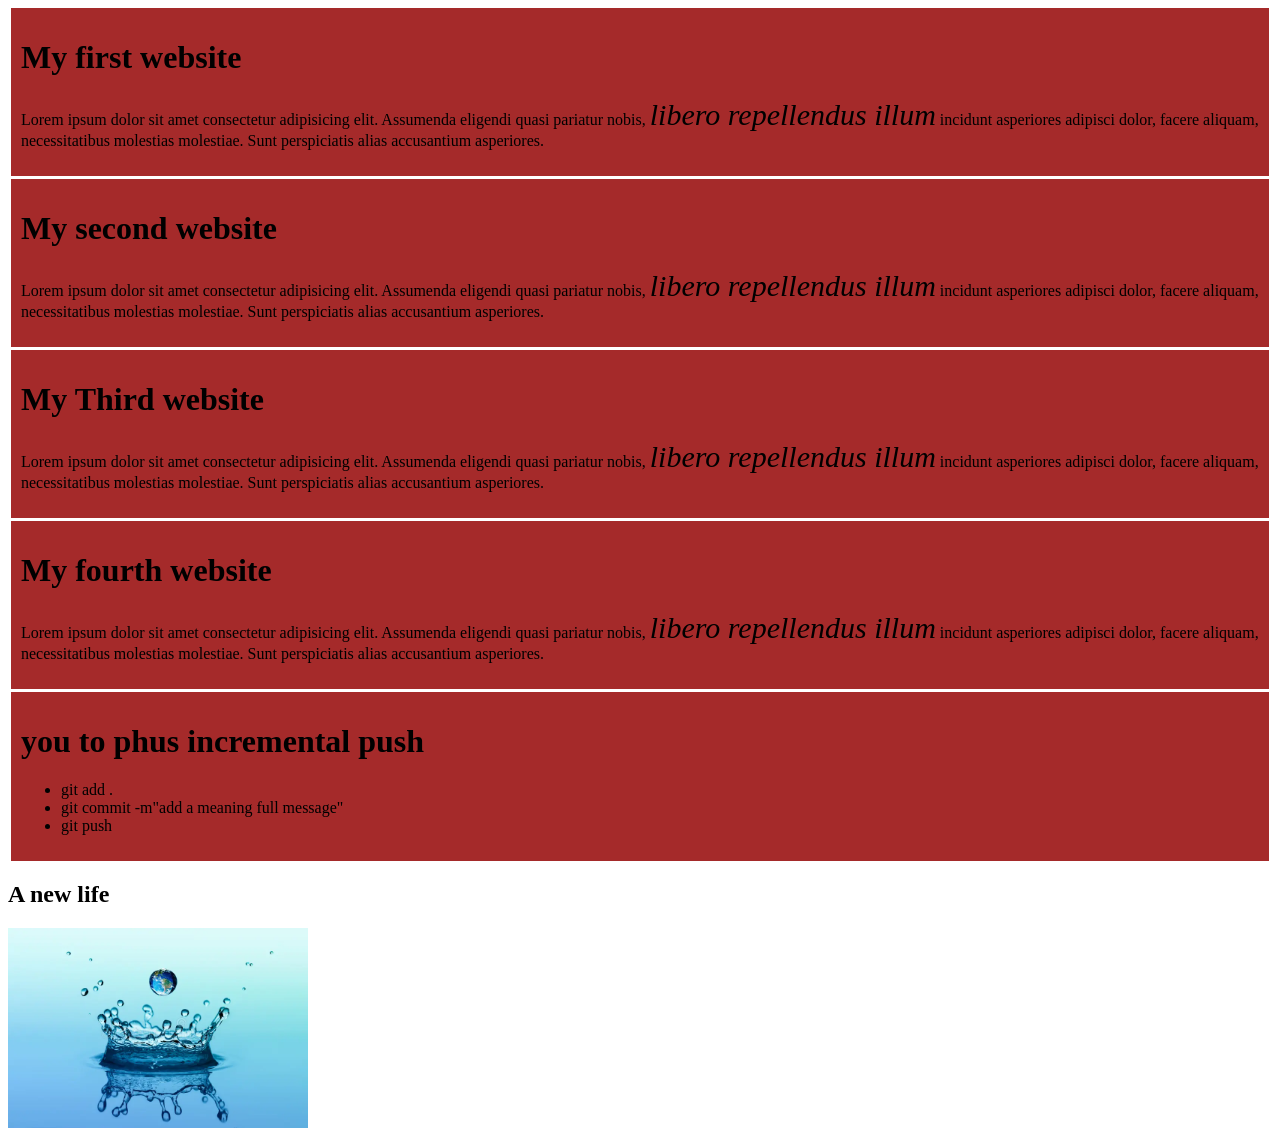
<file: index.html>
<!DOCTYPE html>
<html lang="en">
<head>
    <meta charset="UTF-8">
    <meta name="viewport" content="width=device-width, initial-scale=1.0">
    <title>simple website</title>
    <style>
        #yo{font-size: 30px;}
    </style>
    <link rel="stylesheet" href="styles/off.css">
</head>
<body>
    <div class="dolor">
        <h1>My first website</h1>
        <p >Lorem ipsum dolor sit amet consectetur adipisicing elit. Assumenda eligendi quasi pariatur nobis, <span id="yo"><em>libero repellendus illum</em></span> incidunt asperiores adipisci dolor, facere aliquam, necessitatibus molestias molestiae. Sunt perspiciatis alias accusantium asperiores.</p>
    </div>
    <div class="dolor">
        <h1>My second website</h1>
        <p>Lorem ipsum dolor sit amet consectetur adipisicing elit. Assumenda eligendi quasi pariatur nobis, <span id="yo"><em>libero repellendus illum</em></span> incidunt asperiores adipisci dolor, facere aliquam, necessitatibus molestias molestiae. Sunt perspiciatis alias accusantium asperiores.</p>
    </div>
    <div class="dolor">
        <h1>My Third website</h1>
        <p>Lorem ipsum dolor sit amet consectetur adipisicing elit. Assumenda eligendi quasi pariatur nobis, <span id="yo"><em>libero repellendus illum</em></span> incidunt asperiores adipisci dolor, facere aliquam, necessitatibus molestias molestiae. Sunt perspiciatis alias accusantium asperiores.</p>
    </div>
    <div class="dolor">
        <h1>My fourth website</h1>
        <p>Lorem ipsum dolor sit amet consectetur adipisicing elit. Assumenda eligendi quasi pariatur nobis, <span id="yo"><em>libero repellendus illum</em></span> incidunt asperiores adipisci dolor, facere aliquam, necessitatibus molestias molestiae. Sunt perspiciatis alias accusantium asperiores.</p>
    </div>
    <div class="dolor">
        <h1>you to phus incremental push</h1>
        <ul>
            <li>git add .</li>
            <li>git commit -m"add a meaning full message"</li>
            <li>git push</li>
        </ul>
    </div>
    <div>
        <h2>A new life</h2>
        <img src="image/pani.webp" alt="Nice things" height="200px" width="300px">
    </div>
</body>
</html>
</file>
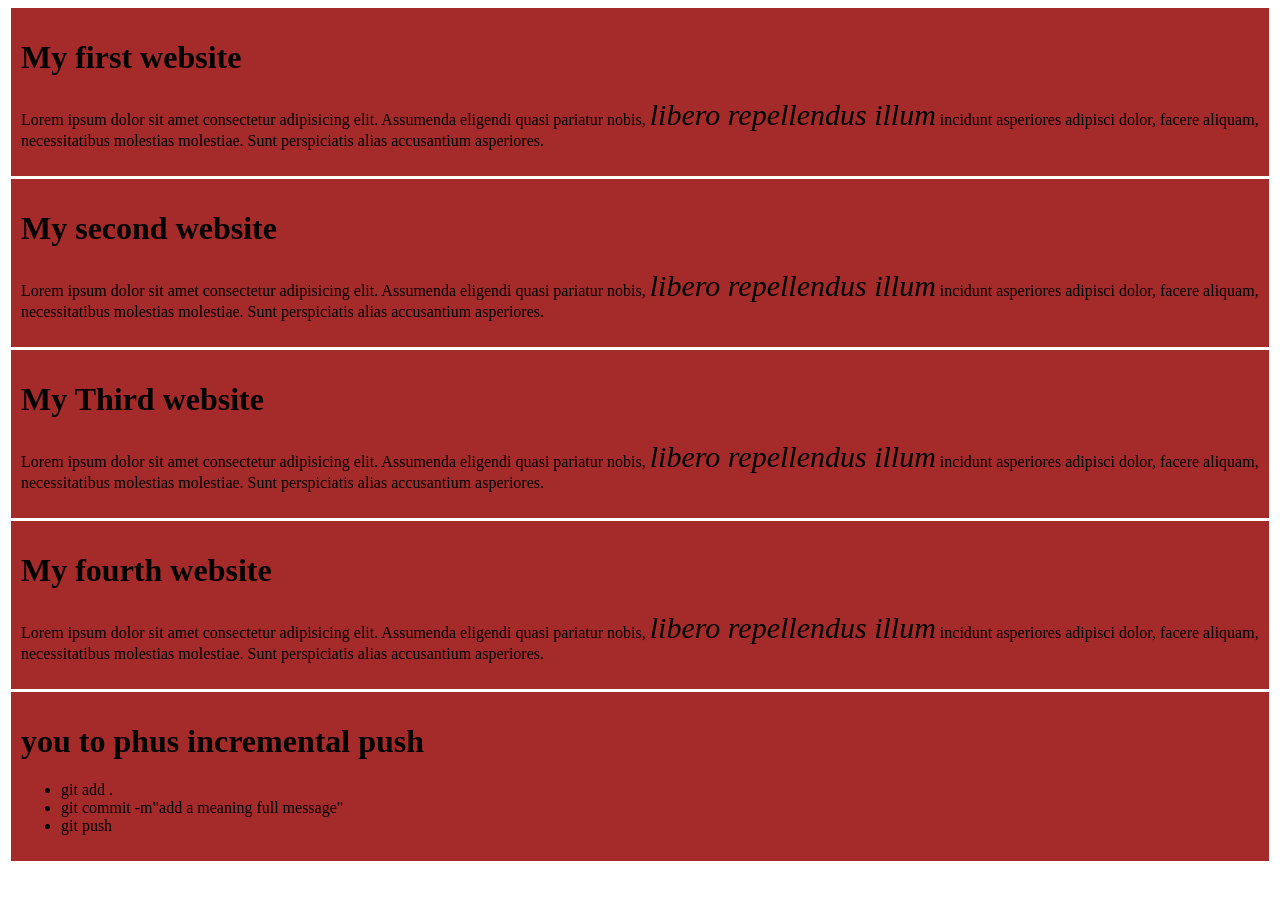
<file: index_2.html>
<!DOCTYPE html>
<html lang="en">
<head>
    <meta charset="UTF-8">
    <meta name="viewport" content="width=device-width, initial-scale=1.0">
    <title>simple website</title>
    <style>
        #yo{font-size: 30px;}
    </style>
    <link rel="stylesheet" href="styles/off.css">
</head>
<body>
    <div class="dolor">
        <h1>My first website</h1>
        <p >Lorem ipsum dolor sit amet consectetur adipisicing elit. Assumenda eligendi quasi pariatur nobis, <span id="yo"><em>libero repellendus illum</em></span> incidunt asperiores adipisci dolor, facere aliquam, necessitatibus molestias molestiae. Sunt perspiciatis alias accusantium asperiores.</p>
    </div>
    <div class="dolor">
        <h1>My second website</h1>
        <p>Lorem ipsum dolor sit amet consectetur adipisicing elit. Assumenda eligendi quasi pariatur nobis, <span id="yo"><em>libero repellendus illum</em></span> incidunt asperiores adipisci dolor, facere aliquam, necessitatibus molestias molestiae. Sunt perspiciatis alias accusantium asperiores.</p>
    </div>
    <div class="dolor">
        <h1>My Third website</h1>
        <p>Lorem ipsum dolor sit amet consectetur adipisicing elit. Assumenda eligendi quasi pariatur nobis, <span id="yo"><em>libero repellendus illum</em></span> incidunt asperiores adipisci dolor, facere aliquam, necessitatibus molestias molestiae. Sunt perspiciatis alias accusantium asperiores.</p>
    </div>
    <div class="dolor">
        <h1>My fourth website</h1>
        <p>Lorem ipsum dolor sit amet consectetur adipisicing elit. Assumenda eligendi quasi pariatur nobis, <span id="yo"><em>libero repellendus illum</em></span> incidunt asperiores adipisci dolor, facere aliquam, necessitatibus molestias molestiae. Sunt perspiciatis alias accusantium asperiores.</p>
    </div>
    <div class="dolor">
        <h1>you to phus incremental push</h1>
        <ul>
            <li>git add .</li>
            <li>git commit -m"add a meaning full message"</li>
            <li>git push</li>
        </ul>
    </div>
</body>
</html>
</file>
<file: styles/off.css>
.dolor {
    background-color: brown;
    margin: 3px;
    padding: 10px;
}
</file>
